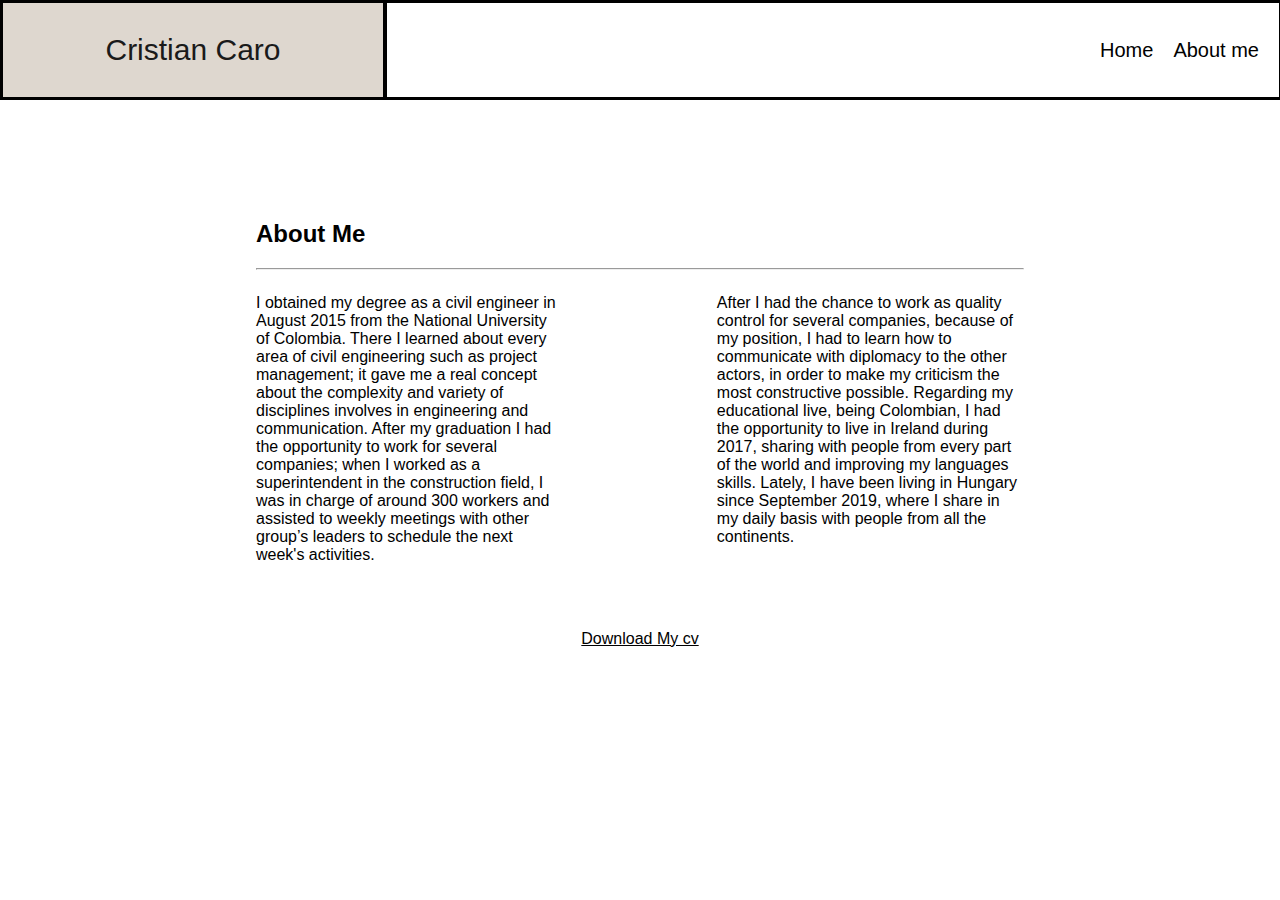
<file: Aboutme.html>
<!DOCTYPE html>
<html lang="en">
  <head>
    <meta charset="UTF-8" />
    <meta name="viewport" content="width=device-width, initial-scale=1.0" />
    <title>About me</title>
    <!-- fonts awesome -->
    <link
      rel="stylesheet"
      href="https://cdnjs.cloudflare.com/ajax/libs/font-awesome/5.14.0/css/all.min.css"
    />
    <!-- css secundary -->
    <link rel="stylesheet" href="style.css" />
    <!-- principal css -->
    <link rel="stylesheet" href="style2.css" />
  </head>
  <body>
    <header>
      <i class="fas fa-ellipsis-h btn-menu"></i>
      <div class="header-tittle"><p>Cristian Caro</p></div>
      <div class="header-nav">
        <i class="fas fa-times close-menu"></i>
        <a href="index.html">Home</a>
        <a href="Aboutme.html">About me</a>
      </div>
    </header>
    <article class="info">
      <div class="info-tittle">
        <h2>About Me</h2>
        <hr />
      </div>
      <div class="info-text">
        <p>
          I obtained my degree as a civil engineer in August 2015 from the
          National University of Colombia. There I learned about every area of
          civil engineering such as project management; it gave me a real
          concept about the complexity and variety of disciplines involves in
          engineering and communication. After my graduation I had the
          opportunity to work for several companies; when I worked as a
          superintendent in the construction field, I was in charge of around
          300 workers and assisted to weekly meetings with other group’s leaders
          to schedule the next week's activities.
        </p>

        <p>
          After I had the chance to work as quality control for several
          companies, because of my position, I had to learn how to communicate
          with diplomacy to the other actors, in order to make my criticism the
          most constructive possible. Regarding my educational live, being
          Colombian, I had the opportunity to live in Ireland during 2017,
          sharing with people from every part of the world and improving my
          languages skills. Lately, I have been living in Hungary since
          September 2019, where I share in my daily basis with people from all
          the continents.
        </p>
      </div>
      <a href="CV_EN_20 (1).pdf"> Download My cv</a>
    </article>
    <script src="main.js"></script>
  </body>
</html>
</file>
<file: style.css>
body {
  padding: 0%;
  margin: 0;
  box-sizing: border-box;
  font-family: "Raleway", sans-serif;
  overflow-x: hidden;
}

header {
  position: fixed;
  display: grid;
  grid-template-columns: 30% 70%;
  width: 100%;
  border: 1px solid black;
  z-index: 100;
  transition: 1s;
}

.header-tittle {
  font-size: 30px;
  text-align: center;
  background-color: #ded7cf;
  border: 2px solid black;
  font-weight: 400;
  color: rgb(26, 26, 26);
}
.btn-menu {
  position: absolute;
  top: 35px;

  font-size: 30px;
  right: 20px;
  display: none;
}
.close-menu {
  display: none;
}
.header-nav {
  display: flex;
  justify-content: flex-end;
  align-items: center;
  font-size: 20px;
  border: 2px solid black;
  background-color: #fff;
}

.header-nav a {
  margin-right: 20px;
  text-decoration: none;
  color: black;
}

.nowme {
  display: grid;
  grid-template-columns: 40% 35% 25%;
  grid-template-rows: 650px;
  border: 1px solid black;
  height: auto;
}

.nowme-img {
  border: 1px solid black;
}
.nowme-img img {
  width: 100%;
  height: 100%;
}

.nowme-text {
  border: 1px solid black;
  display: flex;
  flex-direction: column;
  justify-content: center;
  background-color: #fff;

  align-items: center;
}

.nowme-text p {
  text-align: center;
  font-size: 25px;
  width: 60%;
}
.nowme-text a {
  margin-top: 50px;
  text-decoration: none;
  color: black;
  font-weight: 700;
}
.nowme-text_bold {
  font-weight: bold;
}
.nowme-img2 {
  border: 1px solid black;
}
.nowme-img2 img {
  width: 100%;
  height: 100%;
  object-fit: cover;
}

.myexpirience {
  display: grid;
  grid-template-columns: 30% 40% 30%;
  grid-template-rows: 650px;
  border: solid 1px black;
}
.myexpirience-img {
  border: solid 1px black;
}
.myexpirience-img img {
  width: 100%;
  height: 100%;
  border: solid 1px black;
}

.slider {
  background-color: #ded7cf;
  display: flex;
  border: solid 1px black;
  justify-content: center;
  align-items: center;
  text-align: center;
}

.mystudy {
  display: grid;
  grid-template-columns: 38% 33% 29%;
  height: 650px;
}

.mystudy-degree {
  width: 100%;
  height: 100%;
  display: flex;
  flex-direction: column;
  justify-content: center;
  align-items: center;
  text-align: center;
  background-color: rgb(216, 226, 232);
  border: 1px solid black;
}
.mystudy-degree i {
  font-size: 35px;
  color: #fff;
}
.mystudy-item h4 {
  font-size: 22px;
  color: rgb(26, 26, 26);
}

.background-image {
  width: 100%;
  height: 100%;
  border: 1px solid black;
  background: url(https://images.pexels.com/photos/224924/pexels-photo-224924.jpeg?auto=compress&cs=tinysrgb&dpr=2&h=650&w=940)
    no-repeat;
  background-position: center;
  background-size: contain;
  background-attachment: fixed;
}

.mystudy-courses {
  display: flex;
  height: 100%;
  border: 1px solid black;
  justify-content: space-between;
  align-items: center;
  color: #fff;
  background-color: #1a1a1a;
}

.mystudy-courses-text {
  font-size: 20px;
  width: 80%;
}
.mystudy-courses-check {
  display: flex;
  height: 230px;
  font-size: 20px;
  margin-left: 30px;
  flex-direction: column;
  justify-content: space-around;
}

.contactme {
  display: grid;
  grid-template-columns: 33.33% 33.33% 33.33%;
  grid-template-rows: 650px;
  grid-auto-rows: 70px;
  border: solid 1px black;
}
.contactme-img {
  border: solid 1px black;
}

.contactme-img img {
  width: 100%;
  height: 100%;
  object-fit: cover;
}

.contactme-text {
  border: solid 1px black;
  display: flex;
  justify-content: center;
  flex-direction: column;
  align-items: center;
  text-align: center;
  background-color: #ded7cf;
}

.contactme-text h4 {
  font-size: 35px;
  width: 70%;
}

.linkedin {
  display: flex;
  height: 60px;
  justify-content: center;
  align-items: center;
  border: 1px solid black;
  background-color: #ded7cf;
  text-align: center;
  font-size: 20px;
}

.linkedin a {
  text-decoration: none;
  color: black;
  margin-top: 10px;
}

@media screen and (max-width: 768px) {
  .nowme,
  .mystudy,
  .myexpirience,
  .contactme {
    grid-template-columns: 100%;
    grid-template-rows: 500px 500px 500px;
  }
  .background-image {
    background-size: cover;
  }
}

@media screen and (max-width: 425px) {
  header {
    grid-template-columns: 100%;
  }
  .header-tittle {
    background-color: #fff;
  }
  .btn-menu {
    display: block;
  }
  .header-nav {
    position: absolute;
    flex-direction: column;
    justify-content: center;
    align-items: center;
    background-color: #ded7cf;
    height: 100vh;
    width: 100%;
    left: -110%;
    transition: 1s;
  }
  .header-nav a {
    font-size: 40px;
  }
  .close-menu {
    display: block;
    position: absolute;
    top: 30px;
    right: 20px;
  }
  .showMenu {
    left: 0;
  }
}
</file>
<file: style2.css>
body {
  background-color: #fff;
}

.info {
  width: 100%;

  display: flex;
  justify-content: center;
  align-items: center;
  flex-direction: column;
}
.info a {
  margin-bottom: 40px;
}
.info-tittle {
  text-align: left;
  margin-top: 200px;
  width: 60%;
}

.info-text {
  display: flex;
  justify-content: space-between;
  width: 60%;
}
.info-text p {
  width: 40%;
}

.info a {
  margin-top: 50px;
  color: black;
}
.btn-menu {
  position: absolute;
  top: 35px;

  font-size: 30px;
  right: 20px;
  display: none;
}

@media screen and (max-width: 768px) {
  .info-text {
    flex-direction: column;
  }
  .info-text p {
    width: 100%;
  }
}

@media screen and (max-width: 425px) {
  header {
    grid-template-columns: 100%;
  }
  .header-tittle {
    background-color: #fff;
  }
  .btn-menu {
    display: block;
  }
  .header-nav {
    position: absolute;
    flex-direction: column;
    justify-content: center;
    align-items: center;
    background-color: #ded7cf;
    height: 100vh;
    width: 100%;
    left: -100%;
    transition: 1s;
  }

  .close-menu {
    position: absolute;
    top: 30px;
    right: 20px;
  }
  .showMenu {
    left: 0;
  }
}
</file>
